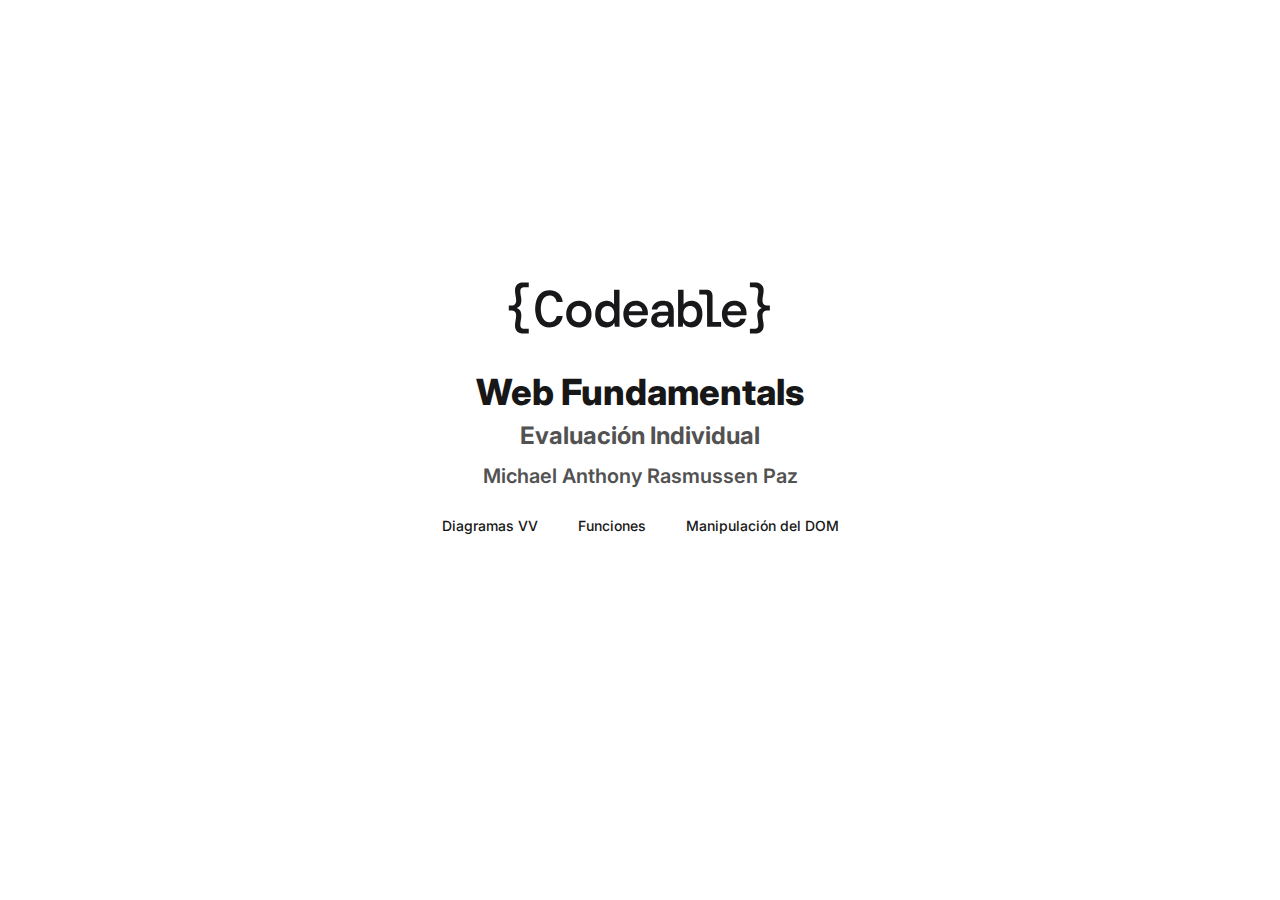
<file: {ca} Fundamentals Abril 2024 - EV Web Fundamentals/index.html>
<!DOCTYPE html>
<html lang="es">
  <head>
    <meta charset="UTF-8" />
    <meta name="viewport" content="width=device-width, initial-scale=1.0" />
    <title>Web Fundamentals Evaluation</title>
    <link rel="stylesheet" href="styles/index.css" />
  </head>
  <body>
    <main class="centered-content">
      <div class="container home">
        <img
          src="assets/images/codeable-logo.svg"
          alt="Codeable Logo"
          width="270"
          height="64"
          class="home__logo"
        />
        <h1 class="home__title">Web Fundamentals</h1>
        <h2 class="home__subtitle">Evaluación Individual</h2>
        <h3 class="home__name">Michael Anthony Rasmussen Paz</h3>
        <nav class="navigation">
          <ul>
            <li><a href="/diagramas.html">Diagramas VV</a></li>
            <li><a href="/funciones.html">Funciones</a></li>
            <li><a href="/dom.html">Manipulación del DOM</a></li>
          </ul>
        </nav>
      </div>
    </main>
  </body>
</html>
</file>
<file: {ca} Fundamentals Abril 2024 - EV Web Fundamentals/styles/index.css>
@import url("https://fonts.googleapis.com/css2?family=Familjen+Grotesk:wght@500;600&family=Inter:wght@300;400;500;600;700&family=Source+Code+Pro:wght@400;500;600&display=swap");

/* 1. Settings */
@import url(1-settings/border.css);
@import url(1-settings/breakpoints.css);
@import url(1-settings/color.css);
@import url(1-settings/spacing.css);
@import url(1-settings/typography.css);
@import url(1-settings/width.css);

/* 2. Generic */
@import url(2-generic/reset.css);

/* 3. Elements */
@import url(3-elements/elements.css);

/* 4. Objects */
@import url(4-objects/objects.css);

/* 5. Components */

/* Atoms */
@import url(5-components/button.css);
@import url(5-components/link.css);
@import url(5-components/form.css);
@import url(5-components/list.css);
@import url(5-components/tooltip.css);
@import url(5-components/radio.css);
@import url(5-components/checkbox.css);



/* Molecules */
@import url(5-components/navigation.css);
@import url(5-components/home.css);
@import url(5-components/header.css);
@import url(5-components/instruction.css);
@import url(5-components/articles.css);

/* Organisms */

/* 6. Utilities */
@import url(6-utilities/utilities.css);
</file>
